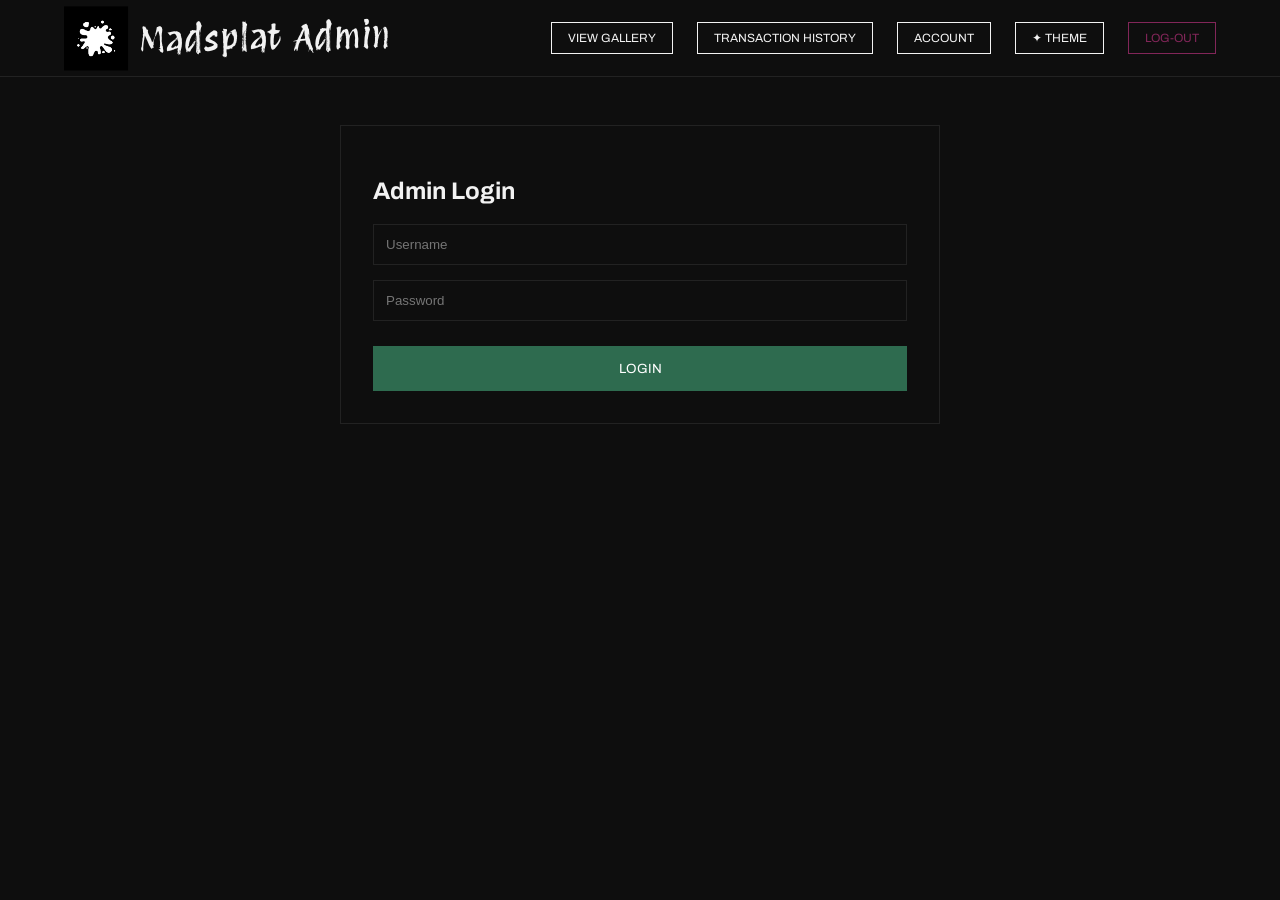
<file: admin/index.html>
<!DOCTYPE html>
<html lang="en" data-theme="dark">
  <head>
    <meta charset="UTF-8" />
    <meta name="viewport" content="width=device-width, initial-scale=1.0" />
    <title>Madsplat Admin | Studio Control</title>
    <link
      rel="apple-touch-icon"
      sizes="180x180"
      href="../assets/apple-touch-icon.png"
    />
    <link
      rel="icon"
      type="image/png"
      sizes="32x32"
      href="../assets/favicon-32x32.png"
    />
    <link
      rel="icon"
      type="image/png"
      sizes="16x16"
      href="../assets/favicon-16x16.png"
    />
    <link rel="manifest" href="../assets/site.webmanifest" />
    <link rel="stylesheet" href="../css/style.css" />
    <link
      href="https://fonts.googleapis.com/css2?family=Protest+Revolution&display=swap"
      rel="stylesheet"
    />
  </head>
  <body>
    <nav>
      <div class="nav-container">
        <div class="branding">
          <img src="../assets/logo.png" alt="Madsplat Logo" class="nav-logo" />
          <span class="brand-name">Madsplat Admin</span>
        </div>
        <div class="hamburger" id="hamburger">
          <span class="bar"></span><span class="bar"></span
          ><span class="bar"></span>
        </div>
        <div class="nav-menu" id="nav-menu">
          <a href="../index.html" class="nav-item">View Gallery</a>
          <button class="nav-item admin-tab" data-target="dashboard">
            Transaction History
          </button>
          <button class="nav-item admin-tab" data-target="account">
            Account
          </button>
          <button id="theme-toggle" class="theme-btn">✦ Theme</button>
          <button
            class="nav-item"
            onclick="logout()"
            style="color: var(--accent-alt)"
          >
            Log-out
          </button>
        </div>
      </div>
    </nav>

    <main class="panel">
      <div id="login-form">
        <h2 style="font-family: var(--font-heading)">Admin Login</h2>
        <input type="text" id="user" placeholder="Username" />
        <input type="password" id="pass" placeholder="Password" />
        <button onclick="login()">Login</button>
      </div>

      <div id="admin-content" style="display: none">
        <section id="dashboard" class="tab-content">
          <h2 style="font-family: var(--font-heading)">Studio Control</h2>

          <div
            style="
              background: var(--divider);
              padding: 20px;
              margin: 20px 0;
              border-left: 3px solid var(--cta);
            "
          >
            <small>Paystack Wallet Transfer (KES)</small>
            <h1 id="balance" style="margin: 0; color: var(--cta)">KES 0</h1>
          </div>

          <div style="margin-bottom: 15px">
            <input
              type="number"
              id="admin-deposit-amount"
              placeholder="Enter Amount in KES"
            />
          </div>

          <button onclick="adminDeposit()">Deposit via Paystack</button>

          <h3 style="margin-top: 2rem; border-bottom: 1px solid var(--divider)">
            Activity Feed
          </h3>
          <ul id="history" style="padding: 0"></ul>
        </section>

        <section id="account" class="tab-content" style="display: none">
          <h2 style="font-family: var(--font-heading)">Account Settings</h2>
          <div
            style="
              background: var(--divider);
              padding: 20px;
              margin-top: 20px;
              border-left: 3px solid var(--accent-blue);
            "
          >
            <p
              style="
                margin: 0 0 10px 0;
                font-size: 0.8rem;
                color: var(--text-sub);
              "
            >
              Studio Identity
            </p>
            <div style="display: grid; gap: 15px">
              <div>
                <label style="font-size: 0.7rem; text-transform: uppercase"
                  >Studio Name</label
                >
                <input
                  type="text"
                  id="studio-name"
                  value="Madsplat Urban Studio"
                  style="margin-top: 5px"
                />
              </div>
              <div>
                <label style="font-size: 0.7rem; text-transform: uppercase"
                  >Payout Email (Paystack)</label
                >
                <input
                  type="email"
                  id="studio-email"
                  value="admin@madsplat.com"
                  style="margin-top: 5px"
                />
              </div>
              <button
                onclick="saveAccountSettings()"
                style="
                  width: auto;
                  padding: 10px 25px;
                  background: var(--accent-blue);
                "
              >
                Save Settings
              </button>
            </div>
          </div>
        </section>
      </div>
    </main>

    <script src="../js/payment.js"></script>
    <script src="../js/theme.js"></script>
    <script src="../js/app.js"></script>
  </body>
</html>
</file>
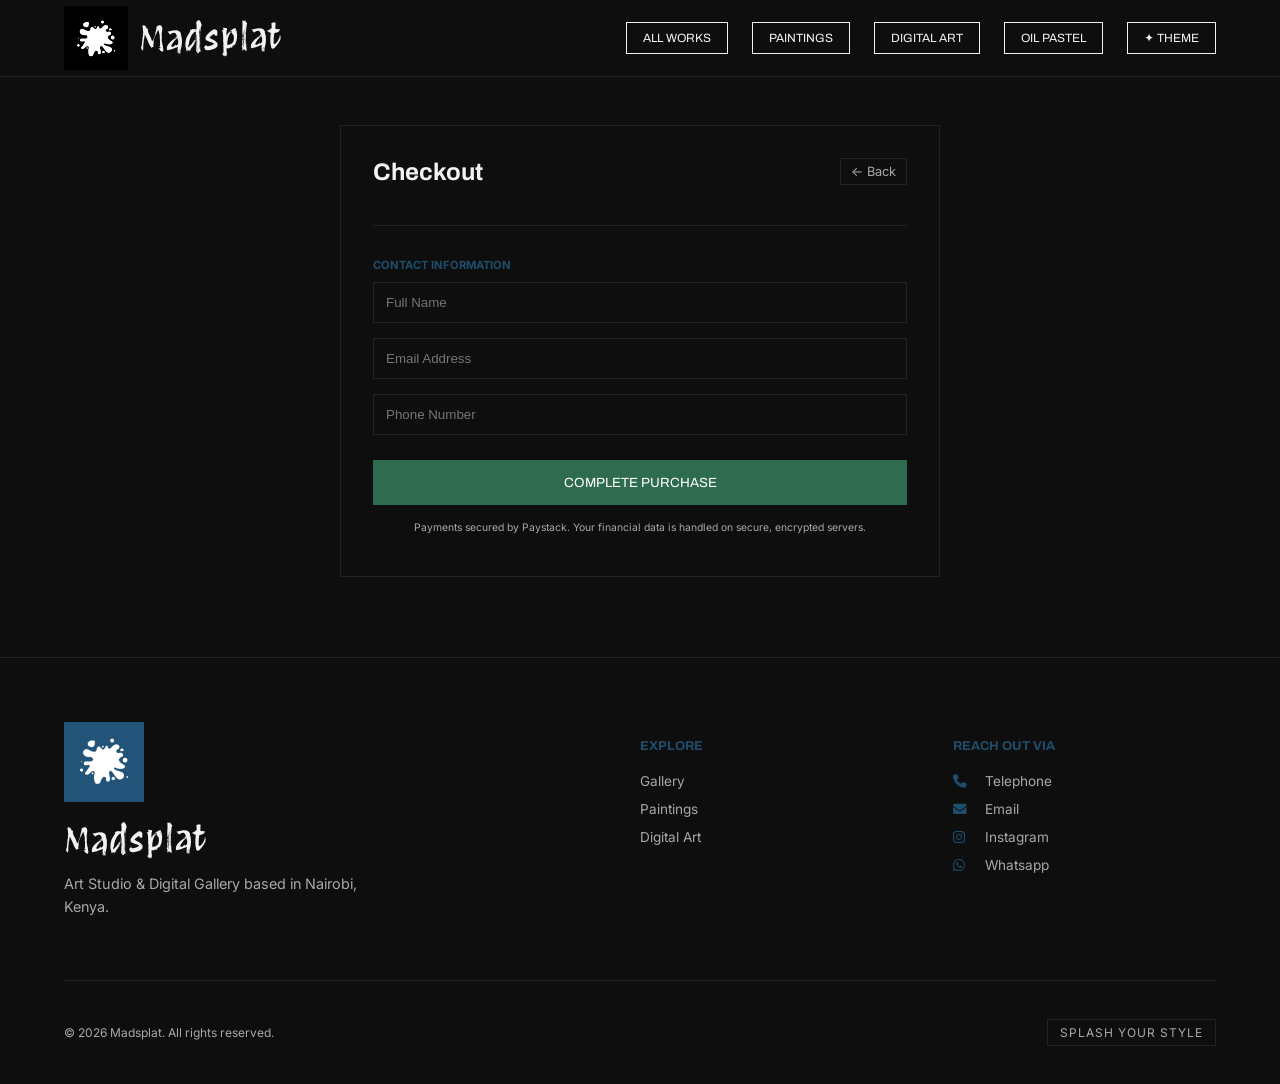
<file: checkout.html>
<!DOCTYPE html>
<html lang="en" data-theme="dark">
  <head>
    <meta charset="UTF-8" />
    <meta name="viewport" content="width=device-width, initial-scale=1.0" />
    <title>Madsplat | Checkout</title>
    <link
      rel="apple-touch-icon"
      sizes="180x180"
      href="assets/apple-touch-icon.png"
    />
    <link
      rel="icon"
      type="image/png"
      sizes="32x32"
      href="assets/favicon-32x32.png"
    />
    <link
      rel="icon"
      type="image/png"
      sizes="16x16"
      href="assets/favicon-16x16.png"
    />
    <link rel="manifest" href="assets/site.webmanifest" />
    <link rel="stylesheet" href="css/style.css" />
    <link
      rel="stylesheet"
      href="https://cdnjs.cloudflare.com/ajax/libs/font-awesome/6.0.0/css/all.min.css"
    />
    <link
      href="https://fonts.googleapis.com/css2?family=Protest+Revolution&display=swap"
      rel="stylesheet"
    />
    <script src="https://js.paystack.co/v1/inline.js"></script>
  </head>
  <body>
    <nav>
      <div class="nav-container">
        <div class="branding">
          <img src="assets/logo.png" alt="Madsplat Logo" class="nav-logo" />
          <span class="brand-name">Madsplat</span>
        </div>
        <div class="hamburger" id="hamburger">
          <span class="bar"></span><span class="bar"></span
          ><span class="bar"></span>
        </div>
        <div class="nav-menu" id="nav-menu">
          <a href="index.html" class="nav-item">All Works</a>
          <button class="nav-item nav-cat" data-cat="Paintings">
            Paintings
          </button>
          <button class="nav-item nav-cat" data-cat="Digital Art">
            Digital Art
          </button>
          <button class="nav-item nav-cat" data-cat="Oil Pastel">
            Oil Pastel
          </button>
          <button id="theme-toggle" class="theme-btn">✦ Theme</button>
        </div>
      </div>
    </nav>

    <main class="panel">
      <div
        style="
          display: flex;
          justify-content: space-between;
          align-items: center;
          margin-bottom: 1.5rem;
        "
      >
        <h2 style="font-family: var(--font-heading); margin: 0">Checkout</h2>
        <a
          href="index.html"
          style="
            text-decoration: none;
            font-size: 0.8rem;
            color: var(--text-sub);
            border: 1px solid var(--divider);
            padding: 5px 10px;
          "
          >← Back</a
        >
      </div>

      <div
        id="order-summary"
        style="
          margin-bottom: 2rem;
          border-bottom: 1px solid var(--divider);
          padding-bottom: 1rem;
        "
      ></div>

      <h4
        style="
          text-transform: uppercase;
          font-size: 0.7rem;
          color: var(--accent-blue);
          margin-bottom: 10px;
        "
      >
        Contact Information
      </h4>
      <input type="text" id="cust-name" placeholder="Full Name" />
      <input type="email" id="cust-email" placeholder="Email Address" />
      <input type="text" id="cust-phone" placeholder="Phone Number" />

      <button id="pay-now-btn">Complete Purchase</button>

      <p
        style="
          font-size: 0.65rem;
          color: var(--text-sub);
          text-align: center;
          margin-top: 1rem;
        "
      >
        Payments secured by Paystack. Your financial data is handled on secure,
        encrypted servers.
      </p>
    </main>

    <footer>
      <div class="footer-container">
        <div class="footer-top">
          <div class="footer-brand">
            <img src="assets/logo2.png" alt="Madsplat" class="footer-logo" />
            <span class="brand-name">Madsplat</span>
            <p>Art Studio & Digital Gallery based in Nairobi, Kenya.</p>
          </div>
          <div class="footer-links">
            <h4>Explore</h4>
            <a href="index.html">Gallery</a>
            <a href="index.html?filter=Paintings">Paintings</a>
            <a href="index.html?filter=Digital%20Art">Digital Art</a>
          </div>
          <div class="footer-links">
            <h4>Reach Out Via</h4>
            <a href="tel:+254718009811" target="_blank"
              ><i class="fa-solid fa-phone"></i> Telephone</a
            >
            <a href="mailto:trevomaina@gmail.com" target="_blank"
              ><i class="fa-solid fa-envelope"></i> Email</a
            >
            <a href="https://instagram.com/madsplat_" target="_blank"
              ><i class="fa-brands fa-instagram"></i> Instagram</a
            >
            <a href="https://wa.me/254718009811" target="_blank"
              ><i class="fa-brands fa-whatsapp"></i> Whatsapp</a
            >
          </div>
        </div>
        <div class="footer-bottom">
          <p>
            &copy; <span id="current-year"></span> Madsplat. All rights
            reserved.
          </p>
          <div class="footer-secure">
            <span>Splash your style</span>
          </div>
        </div>
      </div>
    </footer>

    <script src="js/theme.js"></script>
    <script src="js/payment.js"></script>
    <script src="js/app.js"></script>

    <script>
      document.addEventListener("DOMContentLoaded", () => {
        const art = JSON.parse(localStorage.getItem("selectedArtwork"));
        if (art) {
          document.getElementById("order-summary").innerHTML = `
                    <p style="margin: 5px 0;">Item: <strong>${
                      art.title
                    }</strong></p>
                    <p style="margin: 5px 0;">Total: <strong style="color:var(--accent-blue)">KES ${art.price.toLocaleString()}</strong></p>
                `;
        }

        document.getElementById("pay-now-btn").onclick = () => {
          const email = document.getElementById("cust-email").value;
          const phone = document.getElementById("cust-phone").value;

          if (!email || !phone) return alert("Please fill in contact details.");

          // 4. CALL PAYSTACK SERVICE
          PaymentService.initiatePayment(art.price, email, phone);
        };
      });
    </script>
  </body>
</html>
</file>
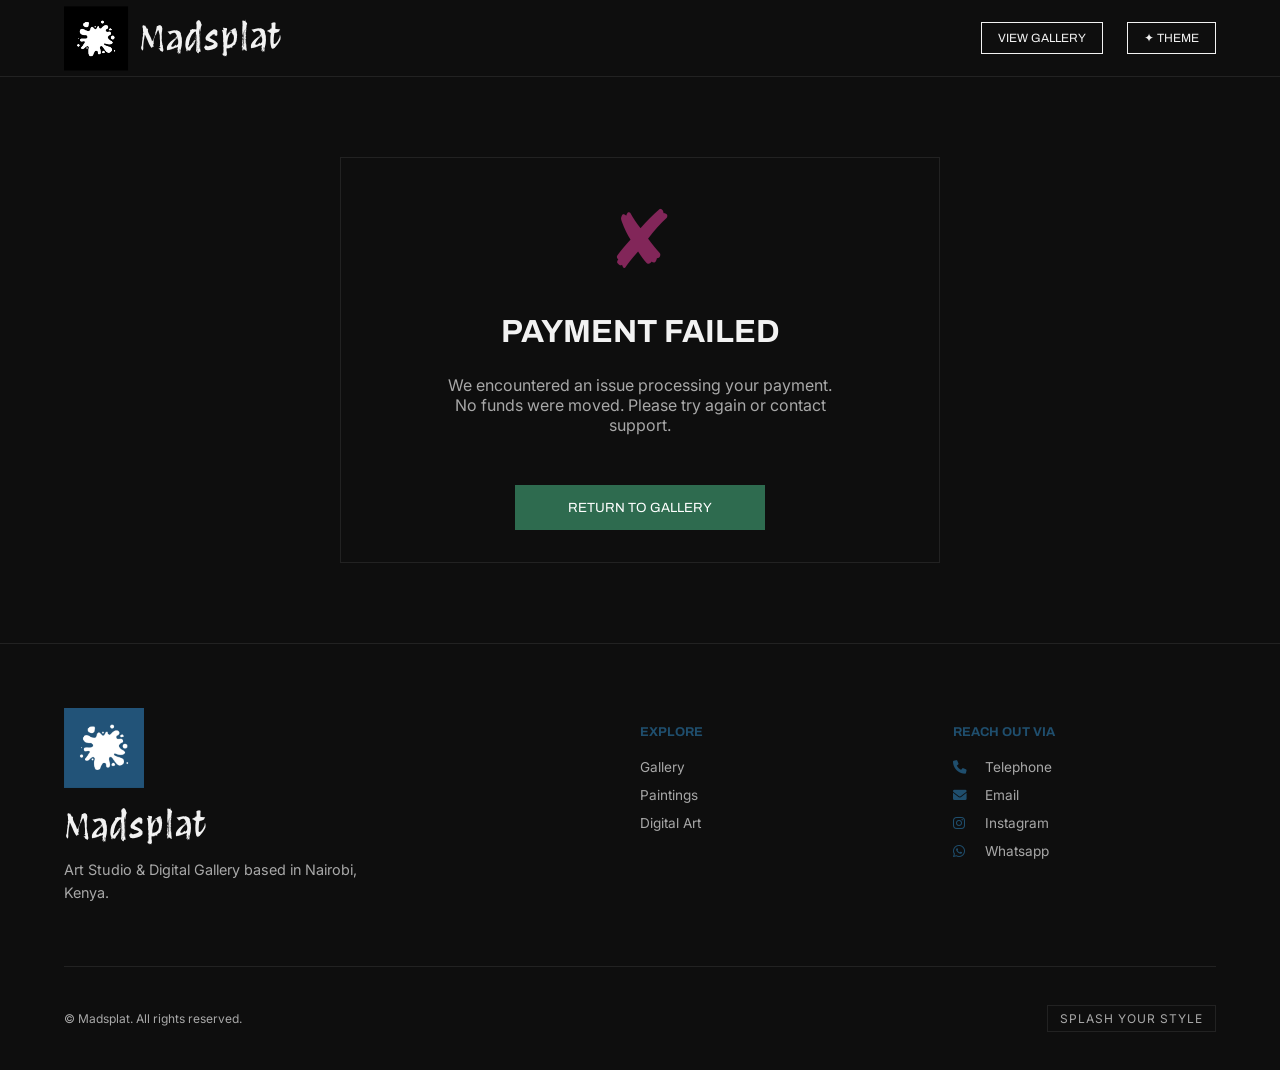
<file: result.html>
<!DOCTYPE html>
<html lang="en" data-theme="dark">
  <head>
    <meta charset="UTF-8" />
    <meta name="viewport" content="width=device-width, initial-scale=1.0" />
    <title>Madsplat | Transaction Status</title>
    <link
      rel="apple-touch-icon"
      sizes="180x180"
      href="assets/apple-touch-icon.png"
    />
    <link
      rel="icon"
      type="image/png"
      sizes="32x32"
      href="assets/favicon-32x32.png"
    />
    <link
      rel="icon"
      type="image/png"
      sizes="16x16"
      href="assets/favicon-16x16.png"
    />
    <link rel="manifest" href="assets/site.webmanifest" />
    <link rel="stylesheet" href="css/style.css" />
    <link
      rel="stylesheet"
      href="https://cdnjs.cloudflare.com/ajax/libs/font-awesome/6.0.0/css/all.min.css"
    />
    <link
      href="https://fonts.googleapis.com/css2?family=Protest+Revolution&display=swap"
      rel="stylesheet"
    />
  </head>
  <body>
    <nav>
      <div class="nav-container">
        <div class="branding">
          <img src="assets/logo.png" alt="Madsplat Logo" class="nav-logo" />
          <span class="brand-name">Madsplat</span>
        </div>
        <div class="hamburger" id="hamburger">
          <span class="bar"></span><span class="bar"></span
          ><span class="bar"></span>
        </div>
        <div class="nav-menu" id="nav-menu">
          <a href="index.html" class="nav-item">View Gallery</a>
          <button id="theme-toggle" class="theme-btn">✦ Theme</button>
        </div>
      </div>
    </nav>

    <main class="panel" style="text-align: center; margin-top: 5rem">
      <div
        id="status-icon"
        style="font-size: 5rem; margin-bottom: 1.5rem"
      ></div>
      <h2
        id="status-title"
        style="
          font-family: var(--font-heading);
          text-transform: uppercase;
          font-size: 2rem;
        "
      ></h2>
      <p
        id="status-msg"
        style="
          color: var(--text-sub);
          margin-bottom: 2.5rem;
          max-width: 400px;
          margin-left: auto;
          margin-right: auto;
        "
      ></p>

      <div
        id="tx-details"
        style="
          display: none;
          background: var(--divider);
          padding: 20px;
          margin-bottom: 2rem;
          border: 1px solid var(--accent-blue);
        "
      >
        <small
          style="
            display: block;
            text-transform: uppercase;
            color: var(--accent-blue);
            margin-bottom: 5px;
            font-size: 0.7rem;
          "
          >Tracking ID</small
        >
        <strong
          id="ref-id"
          style="font-family: monospace; font-size: 1.1rem"
        ></strong>
      </div>

      <button
        onclick="window.location.href='index.html'"
        style="max-width: 250px"
      >
        Return to Gallery
      </button>
    </main>

    <footer>
      <div class="footer-container">
        <div class="footer-top">
          <div class="footer-brand">
            <img src="assets/logo2.png" alt="Madsplat" class="footer-logo" />
            <span class="brand-name">Madsplat</span>
            <p>Art Studio & Digital Gallery based in Nairobi, Kenya.</p>
          </div>
          <div class="footer-links">
            <h4>Explore</h4>
            <a href="index.html">Gallery</a>
            <a href="index.html?filter=Paintings">Paintings</a>
            <a href="index.html?filter=Digital%20Art">Digital Art</a>
          </div>
          <div class="footer-links">
            <h4>Reach Out Via</h4>
            <a href="tel:+254718009811" target="_blank"
              ><i class="fa-solid fa-phone"></i> Telephone</a
            >
            <a href="mailto:trevomaina@gmail.com" target="_blank"
              ><i class="fa-solid fa-envelope"></i> Email</a
            >
            <a href="https://instagram.com/madsplat_" target="_blank"
              ><i class="fa-brands fa-instagram"></i> Instagram</a
            >
            <a href="https://wa.me/254718009811" target="_blank"
              ><i class="fa-brands fa-whatsapp"></i> Whatsapp</a
            >
          </div>
        </div>
        <div class="footer-bottom">
          <p>
            &copy; <span id="current-year"></span> Madsplat. All rights
            reserved.
          </p>
          <div class="footer-secure">
            <span>Splash your style</span>
          </div>
        </div>
      </div>
    </footer>

    <script src="js/theme.js"></script>
    <script>
      document.addEventListener("DOMContentLoaded", () => {
        const params = new URLSearchParams(window.location.search);
        const status = params.get("status");

        // Paystack returns data in a different structure than IntaSend
        const lastTx = JSON.parse(localStorage.getItem("lastTx") || "{}");

        const title = document.getElementById("status-title");
        const msg = document.getElementById("status-msg");
        const icon = document.getElementById("status-icon");
        const refBox = document.getElementById("tx-details");
        const refId = document.getElementById("ref-id");

        if (status === "success") {
          icon.innerHTML = "✔";
          icon.style.color = "var(--cta)";
          title.innerText = "Payment Successful";
          msg.innerText =
            "The transaction was processed. Your artwork selection is now being prepared for you.";

          // PAYSTACK FIX: Look for 'reference' or 'trnx_ref' instead of 'tracking_id'
          const paystackRef = lastTx.reference || lastTx.trnx_ref || "N/A";

          if (paystackRef !== "N/A") {
            refBox.style.display = "block";
            refId.innerText = paystackRef;
          }
        } else {
          icon.innerHTML = "✘";
          icon.style.color = "var(--accent-alt)";
          title.innerText = "Payment Failed";
          msg.innerText =
            "We encountered an issue processing your payment. No funds were moved. Please try again or contact support.";
        }
      });
    </script>
  </body>
</html>
</file>
<file: css/style.css>
@import url("https://fonts.googleapis.com/css2?family=Archivo:wght@700;900&family=Inter:wght@300;400;600&display=swap");

:root {
  --bg: #0e0e0e;
  --text-main: #f2f2f2;
  --text-sub: #a8a8a8;
  --accent-blue: #1f4e6d;
  --accent-alt: #822659;
  --cta: #2e6b4f;
  --divider: #222222;
  --font-heading: "Archivo", sans-serif;
  --font-body: "Inter", sans-serif;
}

[data-theme="light"] {
  --bg: #fafafa;
  --text-main: #121212;
  --text-sub: #555555;
  --divider: #e0e0e0;
}

* {
  box-sizing: border-box;
  border-radius: 0 !important;
}

body {
  background: var(--bg);
  color: var(--text-main);
  font-family: var(--font-body);
  margin: 0;
  overflow-x: hidden;
  transition: background 0.3s;
}

/* --- Navigation & Layout --- */
nav {
  border-bottom: 1px solid var(--divider);
  padding: 0.5rem 5%;
  position: sticky;
  top: 0;
  background: var(--bg);
  z-index: 1000;
  transition: padding 0.3s, ease;
}

.nav-container {
  display: flex;
  justify-content: space-between;
  align-items: center;
  max-width: 1400px;
  margin: 0 auto;
  height: 60px;
}

.branding {
  display: flex;
  align-items: center;
  gap: 10px;
}

/* Enlarged Navbar Logo */
.nav-logo {
  width: 65px; /* Increased size */
  height: 65px; /* Increased size */
  object-fit: contain;
  background: transparent; /* Changed from black to match your new transparent theme */
  padding: 0;
  transition: transform 0.3s ease;
}

.nav-logo:hover {
  transform: scale(1.05); /* Subtle pop effect on hover */
}

/* Enlarged Footer Logo */
.footer-logo {
  width: 80px; /* Larger presence in footer */
  height: auto;
  margin-bottom: 20px;
  filter: none; /* Removed grayscale to let the logo pop */
  display: block;
}

.brand-name {
  font-family: "Protest Revolution", sans-serif;
  font-size: 2.2rem; /* Increased size for visual impact */
  text-transform: none;
  color: var(--text-main);
  display: inline-block;
  line-height: 1;
  margin: 0;

  /* Optional: Slight rotation to make it feel more hand-painted */
  transform: rotate(-1deg);

  /* Responsive adjustment */
  letter-spacing: 1px;
}

.nav-menu {
  display: flex;
  align-items: center;
  gap: 1.5rem;
}

/* --- Universal Button Styling (The Bordered Look) --- */
/* This applies to Nav Items, Admin Tabs, and the Theme Button */
.nav-item,
.admin-tab,
.theme-btn,
.nav-menu button {
  background: transparent !important;
  border: 1px solid var(--text-main) !important;
  color: var(--text-main) !important;
  padding: 8px 16px;
  cursor: pointer;
  font-family: var(--font-heading);
  text-transform: uppercase;
  font-size: 0.75rem;
  text-decoration: none;
  display: inline-block;
  transition: all 0.3s ease;
}

.nav-item:hover,
.admin-tab:hover,
.theme-btn:hover,
.nav-menu button:hover {
  background: rgba(255, 255, 255, 0.05) !important;
  border-color: var(--accent-blue) !important;
}

/* Log-out Button Specific (Bordered with Alt Color) */
button[onclick="logout()"] {
  border-color: var(--accent-alt) !important;
  color: var(--accent-alt) !important;
}

/* --- Hamburger Menu --- */
.hamburger {
  display: none;
  cursor: pointer;
  flex-direction: column;
  gap: 5px;
  z-index: 1100;
}

.bar {
  width: 25px;
  height: 2px;
  background: var(--text-main);
  transition: 0.3s;
}

@media (max-width: 768px) {
  .hamburger {
    display: flex;
  }
  .nav-menu {
    position: fixed;
    top: 0;
    left: -100%;
    width: 80%;
    height: 100vh;
    background: var(--bg);
    flex-direction: column;
    padding: 100px 2rem;
    transition: 0.4s;
    border-right: 1px solid var(--divider);
    gap: 2rem; /* Spacing for vertical menu */
  }
  .nav-menu.active {
    left: 0;
  }
  .hamburger.active .bar:nth-child(1) {
    transform: translateY(7px) rotate(45deg);
  }
  .hamburger.active .bar:nth-child(2) {
    opacity: 0;
  }
  .hamburger.active .bar:nth-child(3) {
    transform: translateY(-7px) rotate(-45deg);
  }
  .nav-menu .nav-item,
  .nav-menu button {
    width: 100%;
    text-align: center;
  }
}

/* --- Gallery & Cards --- */
.grid-container {
  display: grid;
  grid-template-columns: repeat(auto-fill, minmax(280px, 1fr));
  gap: 30px;
  padding: 2rem 5%;
}

.art-card {
  border-bottom: 1px solid var(--divider);
  padding-bottom: 1rem;
}

.art-card img {
  width: 100%;
  aspect-ratio: 1/1;
  object-fit: cover;
}

.price {
  font-family: var(--font-heading);
  color: var(--accent-blue);
  display: block;
  margin: 10px 0;
}

/* --- Forms & Panels --- */
.panel {
  max-width: 600px;
  margin: 3rem auto;
  padding: 2rem;
  border: 1px solid var(--divider);
}

/* General Action Buttons (Buy Now, Login, etc) */
button:not(.nav-item):not(.admin-tab):not(.theme-btn) {
  width: 100%;
  background: var(--cta);
  color: white;
  border: none;
  padding: 15px;
  font-family: var(--font-heading);
  text-transform: uppercase;
  cursor: pointer;
  margin-top: 10px;
}

input {
  width: 100%;
  background: transparent;
  border: 1px solid var(--divider);
  color: var(--text-main);
  padding: 12px;
  margin-bottom: 15px;
}

/* --- Tab Buttons (Internal Section Switching) --- */
.tab-btn {
  font-family: var(--font-heading);
  text-transform: uppercase;
  font-size: 0.8rem;
  padding: 10px 0;
  cursor: pointer;
  border: none;
  border-bottom: 2px solid transparent;
  opacity: 0.6;
  transition: 0.3s;
  background: transparent;
  color: var(--text-main);
}

.tab-btn:hover,
.tab-btn.active {
  opacity: 1;
  border-bottom: 2px solid var(--accent-blue);
}

/* Footer Base */
footer {
  border-top: 1px solid var(--divider);
  background: var(--bg);
  padding: 4rem 5% 2rem;
  margin-top: 5rem;
  transition: background 0.3s;
}

.footer-container {
  max-width: 1400px;
  margin: 0 auto;
}

.footer-top {
  display: grid;
  grid-template-columns: 2fr 1fr 1fr;
  gap: 50px;
  margin-bottom: 3rem;
}

.footer-brand h2 {
  font-family: var(--font-heading);
  text-transform: uppercase;
  margin-bottom: 10px;
}

.footer-brand p {
  color: var(--text-sub);
  font-size: 0.9rem;
  max-width: 300px;
  line-height: 1.6;
}

.footer-links h4 {
  font-family: var(--font-heading);
  text-transform: uppercase;
  font-size: 0.8rem;
  color: var(--accent-blue);
  margin-bottom: 20px;
}

.footer-links a {
  display: block;
  color: var(--text-sub);
  text-decoration: none;
  font-size: 0.85rem;
  margin-bottom: 12px;
  transition: color 0.3s;
}

.footer-links a:hover {
  color: var(--text-main);
}

.footer-links a i {
  width: 20px; /* Keeps icons aligned vertically */
  margin-right: 8px;
  color: var(--accent-blue); /* Gives icons your brand color */
  transition: color 0.3s;
}

.footer-links a:hover i {
  color: var(--text-main);
}

/* Footer Bottom Bar */
.footer-bottom {
  border-top: 1px solid var(--divider);
  padding-top: 2rem;
  display: flex;
  justify-content: space-between;
  align-items: center;
  font-size: 0.75rem;
  color: var(--text-sub);
}

.footer-secure span {
  border: 1px solid var(--divider);
  padding: 5px 12px;
  text-transform: uppercase;
  letter-spacing: 1px;
}

/* Mobile Responsiveness */
@media (max-width: 768px) {
  .footer-top {
    grid-template-columns: 1fr;
    gap: 40px;
  }
  .footer-bottom {
    flex-direction: column;
    gap: 20px;
    text-align: center;
  }
}
</file>
